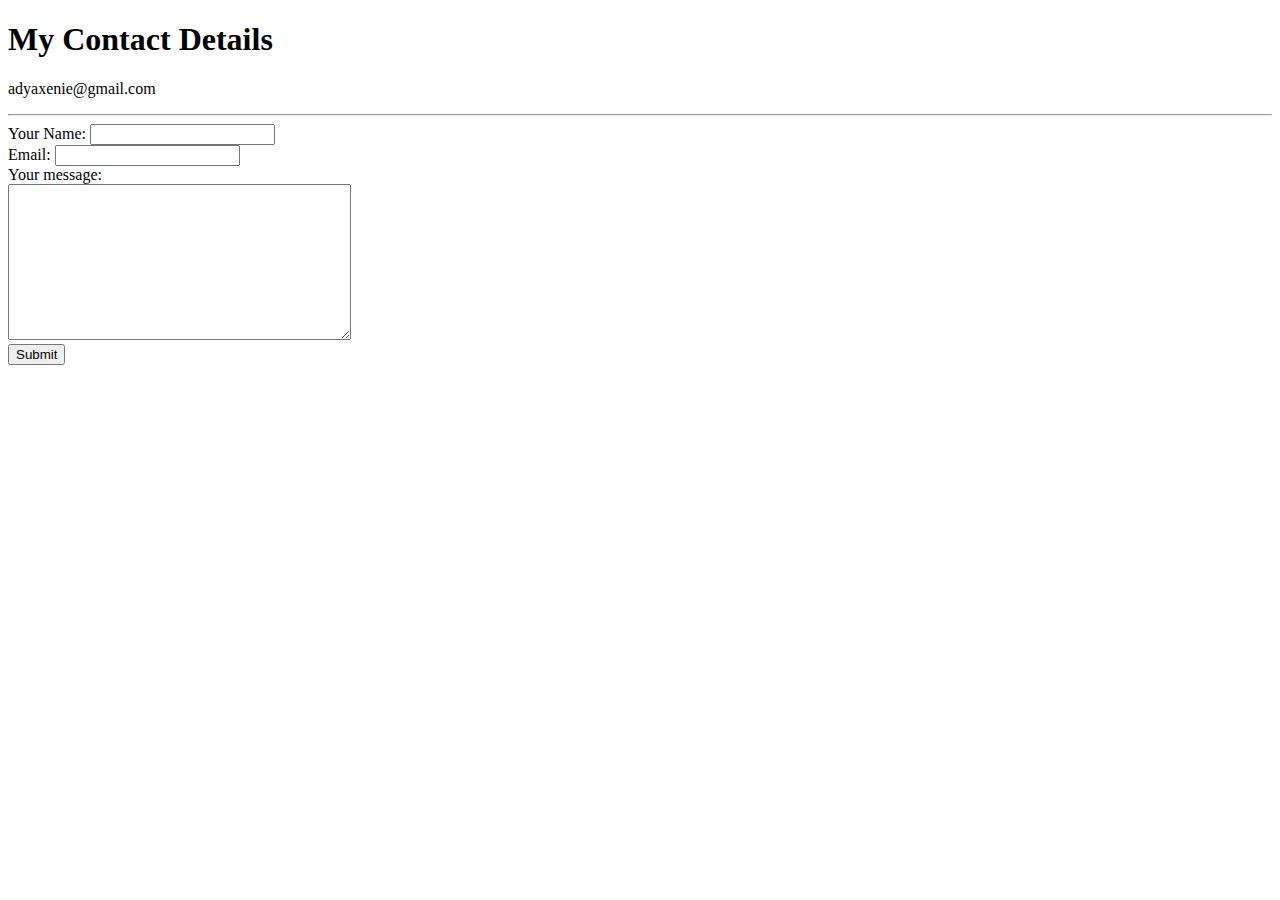
<file: contacts.html>
<!DOCTYPE html>
<html lang="en">
<head>
    <meta charset="UTF-8">
    <title>Contact</title>
</head>
<body>
<h1>My Contact Details</h1>
<p>adyaxenie@gmail.com</p>
<hr>
    <form action="mailto:adyycoding@gmail.com" method="post" enctype="text/plain">
        <label>Your Name:</label>
        <input type="text" name="yourName"><br>
        <label>Email: </label>
        <input type="email" name="yourEmail"><br>
        <label>Your message: </label><br>
        <textarea name="name", rows="10", cols="40"></textarea><br>
        <input type="submit">
    </form>
</body>
</html>
</file>
